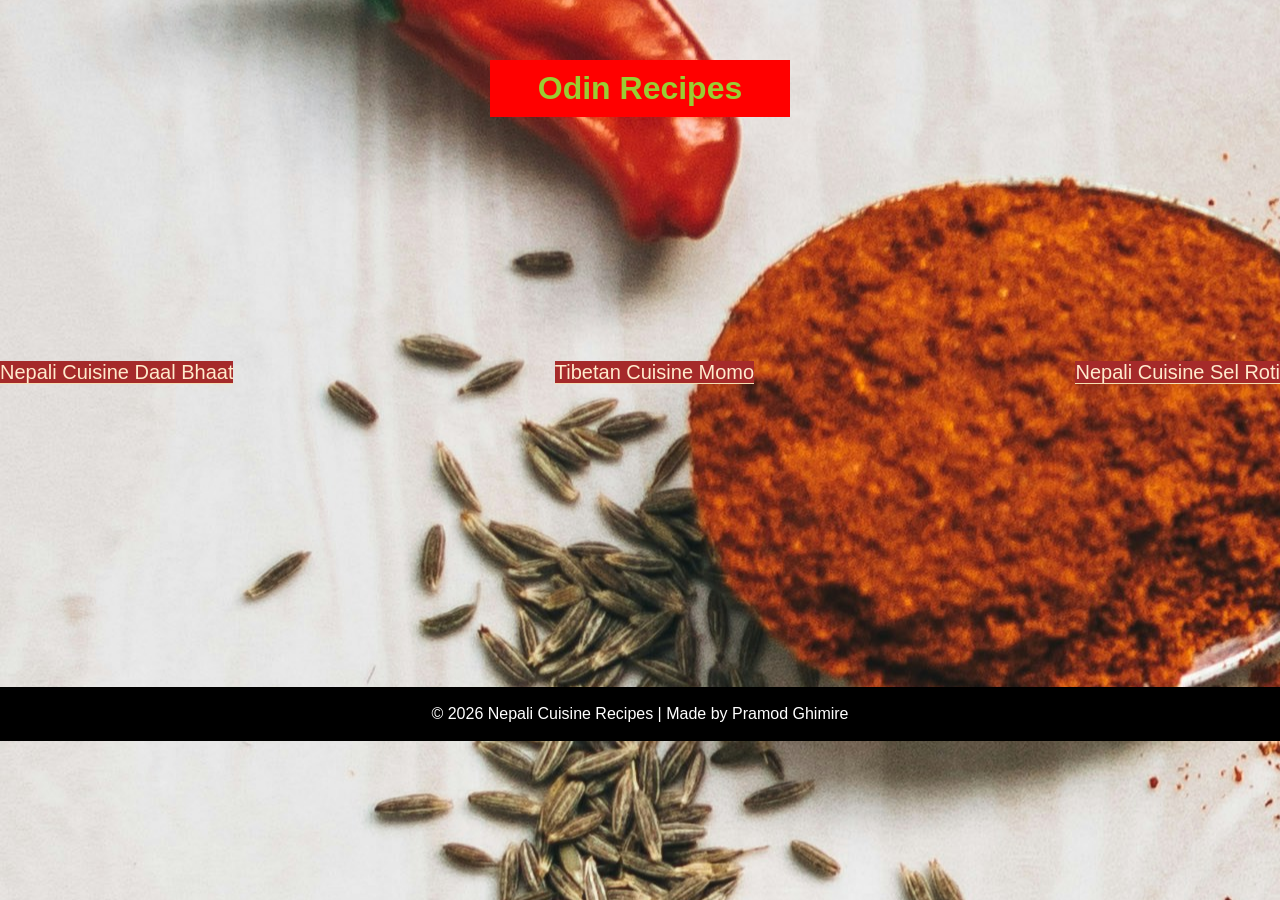
<file: index.html>
<!DOCTYPE html>
<html lang="en">
<head>
    <meta charset="UTF-8">
    <meta name="viewport" content="width=device-width, initial-scale=1.0">
    <link rel="stylesheet" href="./CSS/style.css">
    <title>Odin-recipes</title>
</head>
<body>

 <h1 class="heading">Odin Recipes</h1>
<ul class="container">
    <li class="item1"><a href="./recipes/daalbhaat.html" target="_blank">Nepali Cuisine Daal Bhaat</a></li>
    <li class="item2"><a href="./recipes/momo.html" target="_blank">Tibetan Cuisine Momo</a></li>
    <li class="item3"><a href="./recipes/selroti.html" target="_blank">Nepali Cuisine Sel Roti</a></li>
</ul>
    <footer>
  <p>&copy; 2026 Nepali Cuisine Recipes | Made by Pramod Ghimire</p>
</footer>
</body>
</html>
</file>
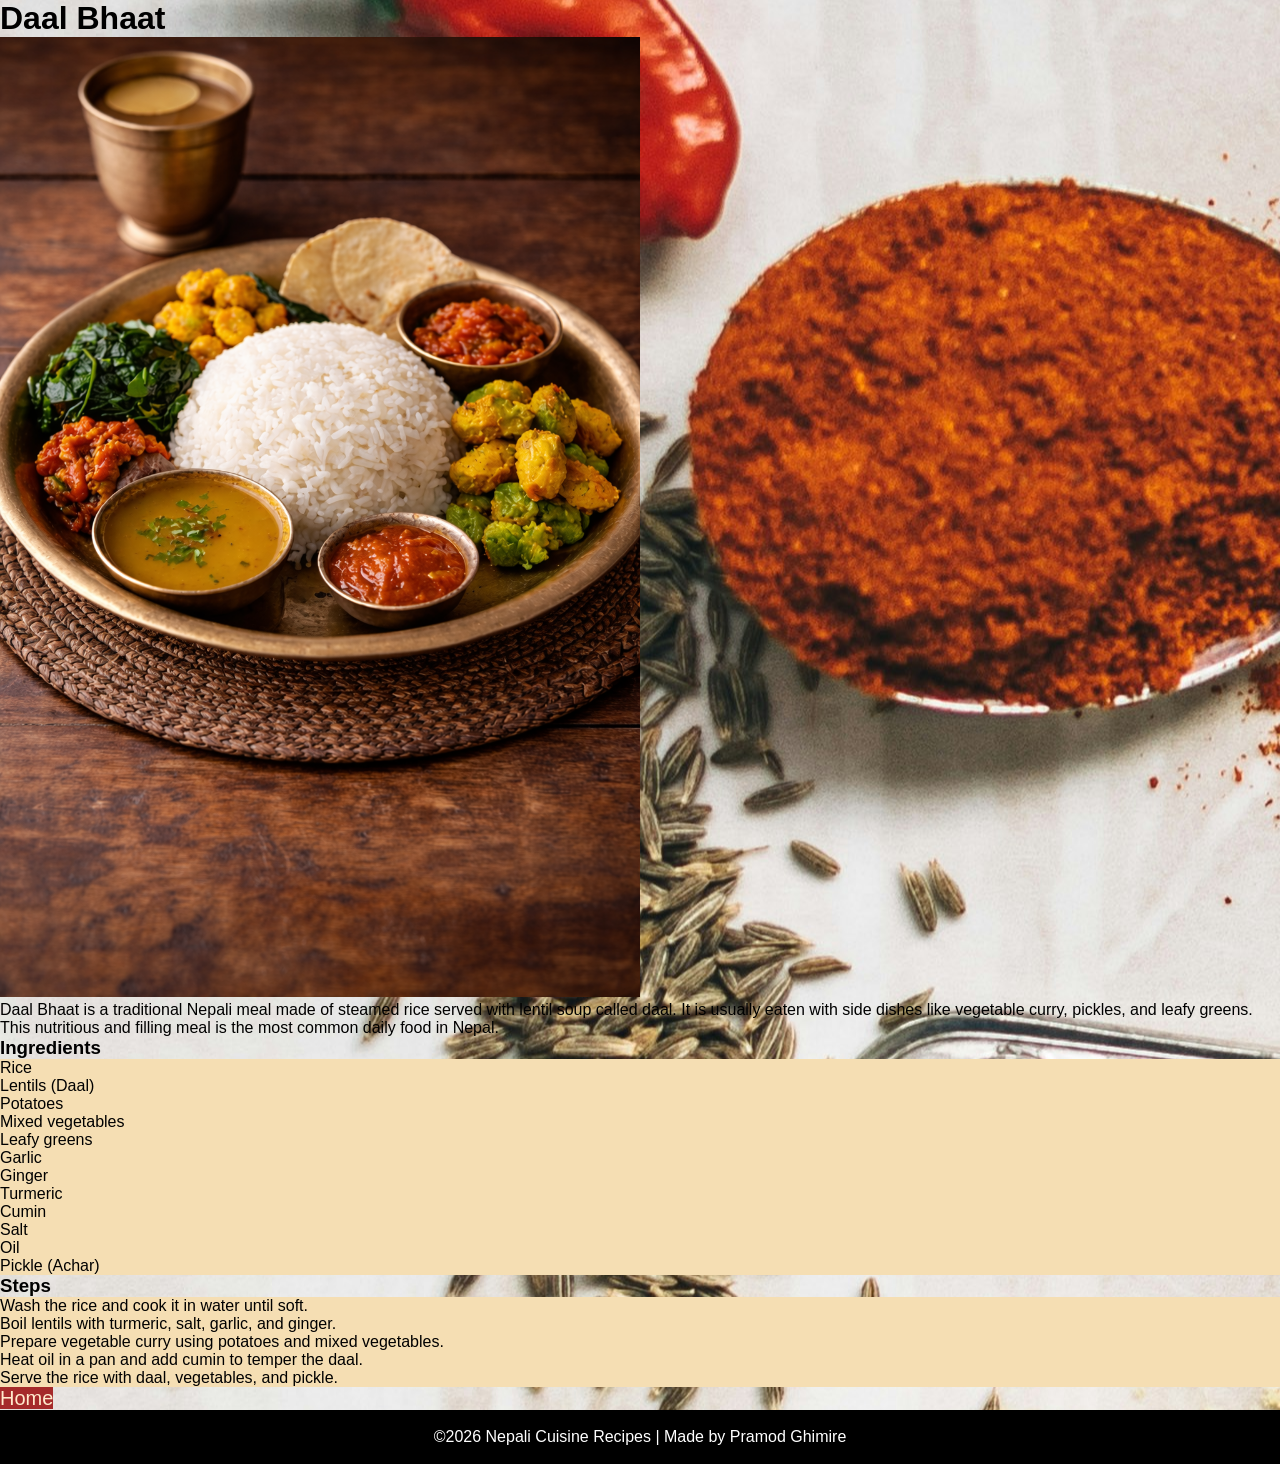
<file: recipes/daalbhaat.html>
<!DOCTYPE html>
<html lang="en">
<head>
    <meta charset="UTF-8">
    <meta name="viewport" content="width=device-width, initial-scale=1.0">
    <link rel="stylesheet" href="../CSS/style.css">
    <title>Daal Bhaat</title>
</head>
<body>
    <h1>Daal Bhaat</h1>
<img src="../images/rice.png" alt="Nepali Cuisine image" width="50%">

<p>Daal Bhaat is a traditional Nepali meal made of steamed rice served with lentil soup called daal. It is usually eaten with side dishes like vegetable curry, pickles, and leafy greens. This nutritious and filling meal is the most common daily food in Nepal.

    <h3>Ingredients</h3>
<ul>
  <li>Rice</li>
  <li>Lentils (Daal)</li>
  <li>Potatoes</li>
  <li>Mixed vegetables</li>
  <li>Leafy greens</li>
  <li>Garlic</li>
  <li>Ginger</li>
  <li>Turmeric</li>
  <li>Cumin</li>
  <li>Salt</li>
  <li>Oil</li>
  <li>Pickle (Achar)</li>
</ul>

<h3>Steps</h3>
<ol>
  <li>Wash the rice and cook it in water until soft.</li>
  <li>Boil lentils with turmeric, salt, garlic, and ginger.</li>
  <li>Prepare vegetable curry using potatoes and mixed vegetables.</li>
  <li>Heat oil in a pan and add cumin to temper the daal.</li>
  <li>Serve the rice with daal, vegetables, and pickle.</li>
</ol>
</p>
    <a href="../index.html">Home</a>

    <footer>
  <p> &copy;2026 Nepali Cuisine Recipes | Made by Pramod Ghimire</p>
</footer>
</body>
</html>
</file>
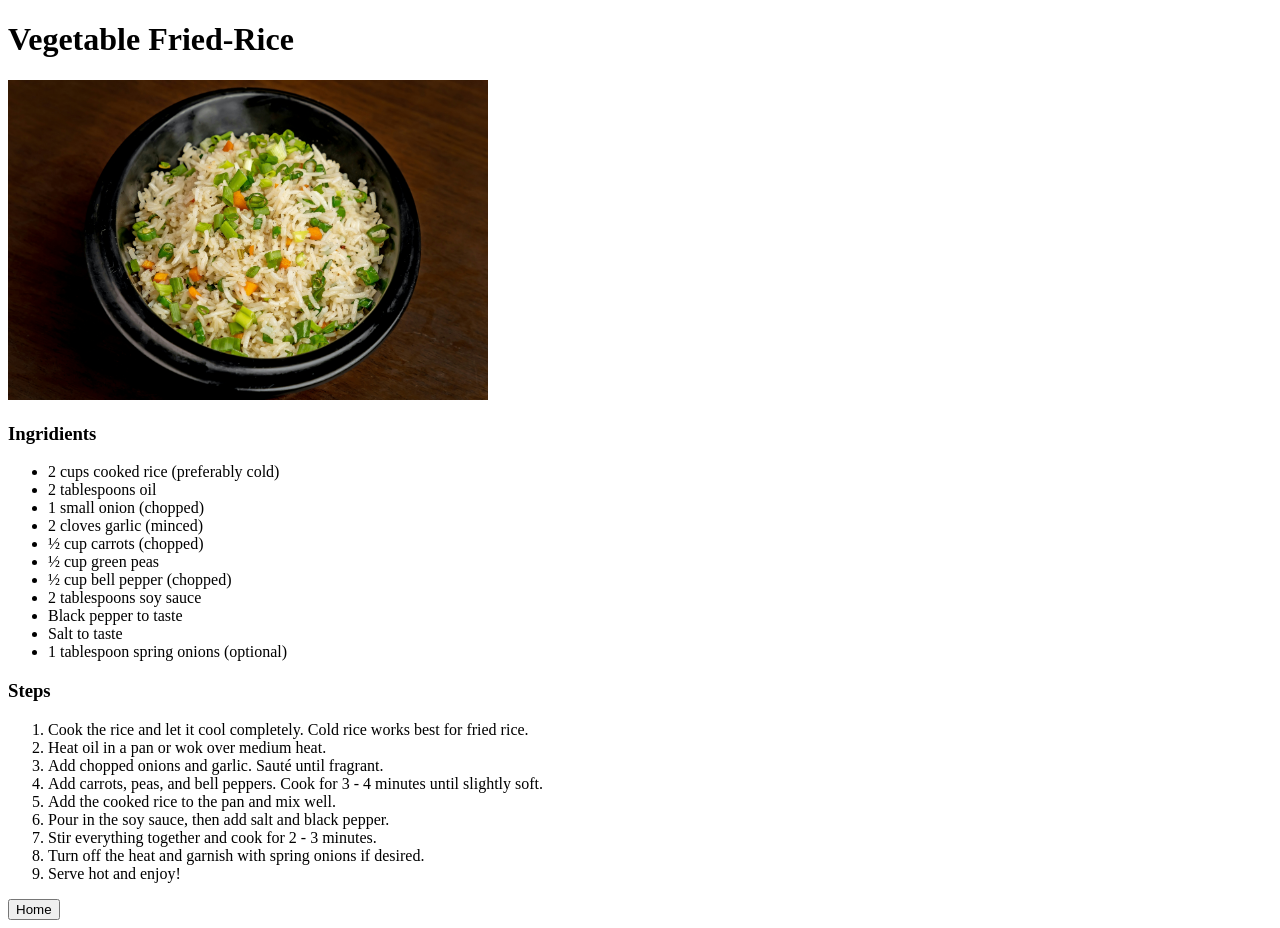
<file: recipes/fried-rice.html>
<!DOCTYPE html>
<html lang="en">
<head>
    <meta charset="UTF-8">
    <meta name="viewport" content="width=device-width, initial-scale=1.0">
    <title>Vegetable Fried-Rice | Odin-Recipes</title>
</head>
<body>
    <h1>Vegetable Fried-Rice</h1>
    <img src="../images/herry-shani.jpg" alt="fried-rice image" width="480">
    <br />
<h3>Ingridients</h3>
<ul>
<li>2 cups cooked rice (preferably cold)</li>
<li>2 tablespoons oil</li>
<li>1 small onion (chopped)</li>
<li>2 cloves garlic (minced)</li>
<li>½ cup carrots (chopped)</li>
<li>½ cup green peas</li>
<li>½ cup bell pepper (chopped) </li>
<li>2 tablespoons soy sauce </li>
<li>Black pepper to taste</li>
<li>Salt to taste</li>
<li>1 tablespoon spring onions (optional)</li>
</ul>

<h3>Steps</h3>
<ol>

<li>Cook the rice and let it cool completely. Cold rice works best for fried rice.
</li>
<li>Heat oil in a pan or wok over medium heat.</li>
<li>Add chopped onions and garlic. Sauté until fragrant.</li>
<li>Add carrots, peas, and bell peppers. Cook for 3 - 4 minutes until slightly soft.</li>
<li>Add the cooked rice to the pan and mix well.</li>
<li>Pour in the soy sauce, then add salt and black pepper.
</li>
<li>Stir everything together and cook for 2 - 3 minutes.</li>

<li> Turn off the heat and garnish with spring onions if desired.
</li>
<li>Serve hot and enjoy!</li>
</ol>
    <a href="../index.html"><button>Home</button></a>
</body>
</html>
</file>
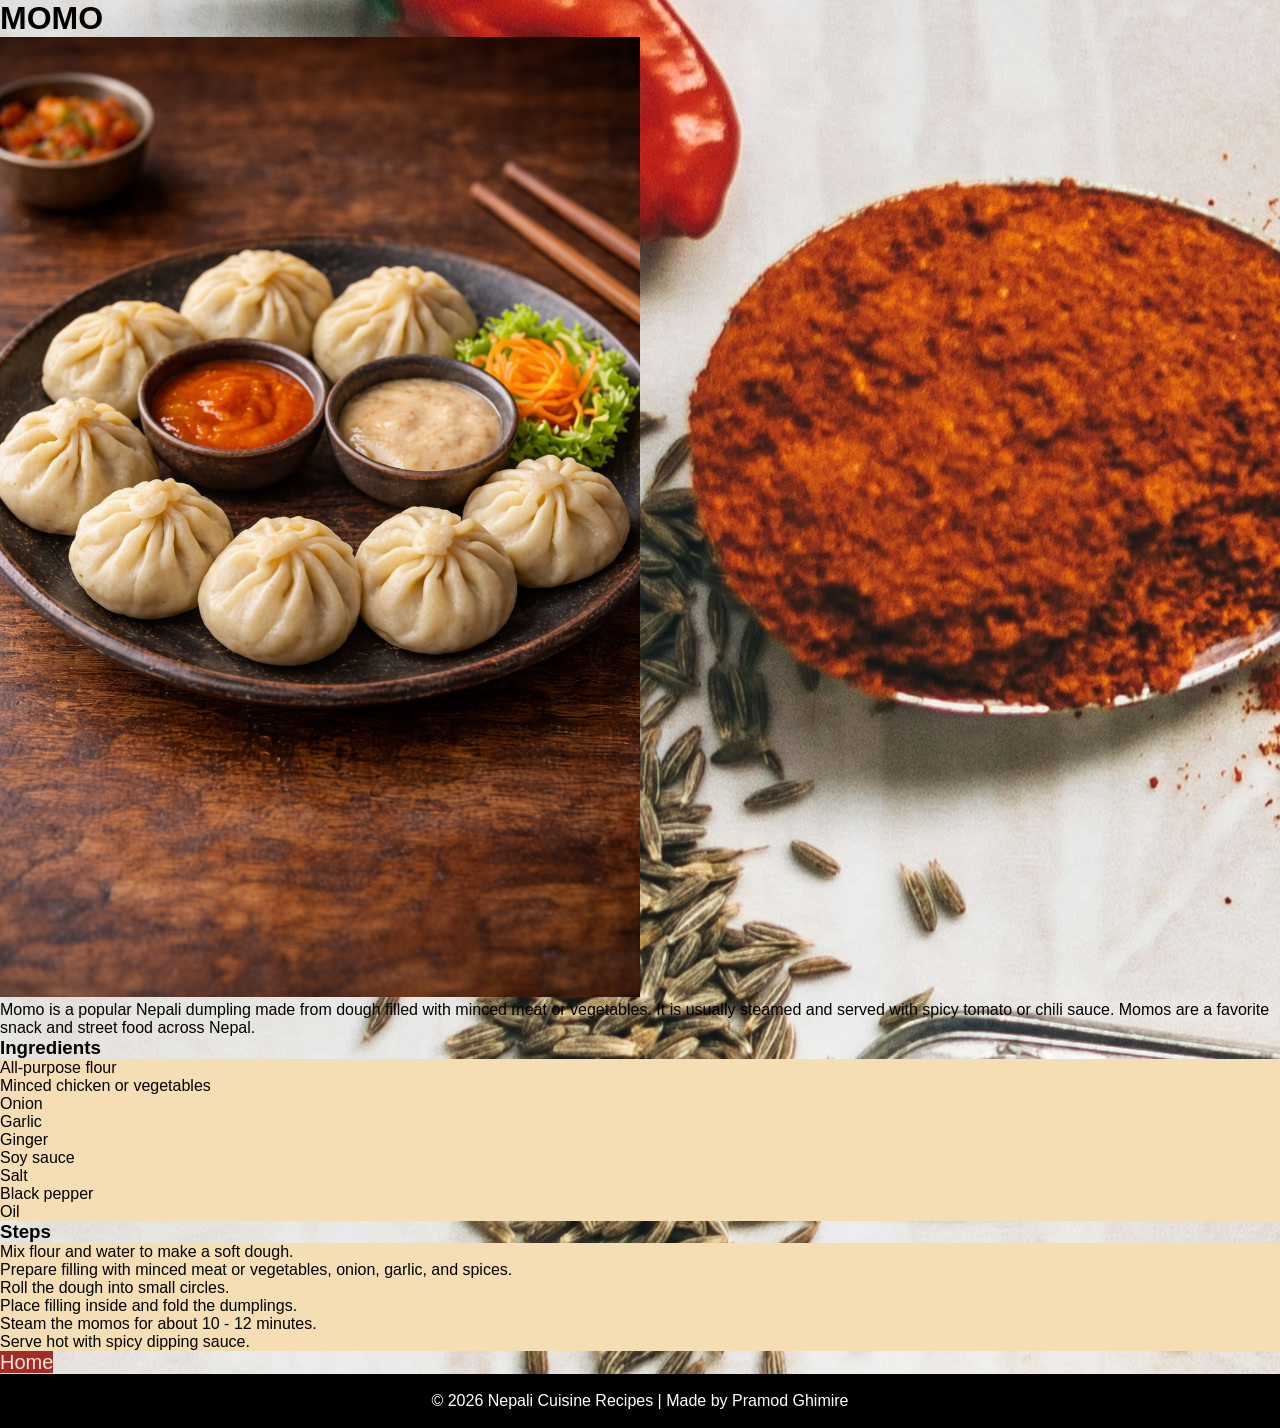
<file: recipes/momo.html>
<!DOCTYPE html>
<html lang="en">
<head>
    <meta charset="UTF-8">
    <meta name="viewport" content="width=device-width, initial-scale=1.0">
    <link rel="stylesheet" href="../CSS/style.css">
    <title>MOMO</title>
</head>
<body>

    <h1>MOMO</h1>

    <img src="../images/momo.png" alt="Tibetian cuisine Momo" width="50%">
<p>Momo is a popular Nepali dumpling made from dough filled with minced meat or vegetables. It is usually steamed and served with spicy tomato or chili sauce. Momos are a favorite snack and street food across Nepal.</p> 

  <h3>Ingredients</h3>
<ul>
  <li>All-purpose flour</li>
  <li>Minced chicken or vegetables</li>
  <li>Onion</li>
  <li>Garlic</li>
  <li>Ginger</li>
  <li>Soy sauce</li>
  <li>Salt</li>
  <li>Black pepper</li>
  <li>Oil</li>
</ul>

<h3>Steps</h3>
<ol>
  <li>Mix flour and water to make a soft dough.</li>
  <li>Prepare filling with minced meat or vegetables, onion, garlic, and spices.</li>
  <li>Roll the dough into small circles.</li>
  <li>Place filling inside and fold the dumplings.</li>
  <li>Steam the momos for about 10 - 12 minutes.</li>
  <li>Serve hot with spicy dipping sauce.</li>
</ol>
    <a href="../index.html">Home</a>
    
    <footer>
  <p>&copy;  2026 Nepali Cuisine Recipes | Made by Pramod Ghimire</p>
</footer>
    
</body>
</html>
</file>
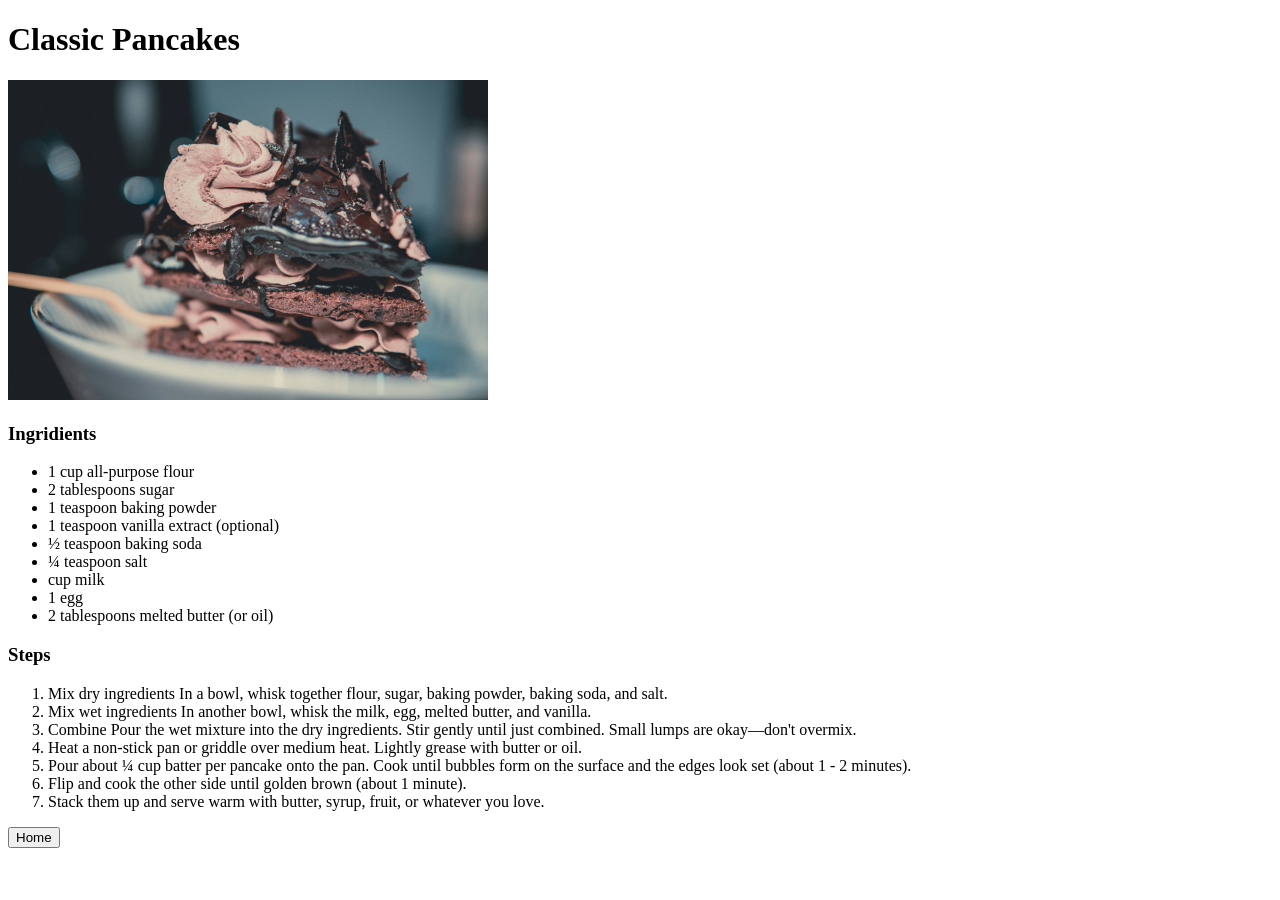
<file: recipes/pancakes.html>
<!DOCTYPE html>
<html lang="en">
<head>
    <meta charset="UTF-8">
    <meta name="viewport" content="width=device-width, initial-scale=1.0">
    <title>Classic Pancakes | Odin-Recipes</title>
</head>
<body>
    <h1>Classic Pancakes</h1>

    <img src="../images/vaishnav-chogale.jpg" alt="Classic Pancakes" width="480">
    
    <br />
<h3>Ingridients</h3>

<ul>
    <li>1 cup all-purpose flour</li>
    <li>2 tablespoons sugar</li>
    <li>1 teaspoon baking powder</li>
    <li>1 teaspoon vanilla extract (optional)</li>
    <li>½ teaspoon baking soda</li>
    <li>¼ teaspoon salt</li>
    <li>cup milk</li> 
    <li>1 egg</li>
    <li>2 tablespoons melted butter (or oil)</li>
    
</ul>
<h3>Steps</h3>

<ol>
<li>Mix dry ingredients
In a bowl, whisk together flour, sugar, baking powder, baking soda, and salt.
</li>
<li>Mix wet ingredients
In another bowl, whisk the milk, egg, melted butter, and vanilla.
</li>
<li>Combine
Pour the wet mixture into the dry ingredients. Stir gently until just combined.
Small lumps are okay—don't overmix.</li>

<li>Heat a non-stick pan or griddle over medium heat. Lightly grease with butter or oil.
</li>
<li>Pour about ¼ cup batter per pancake onto the pan.
Cook until bubbles form on the surface and the edges look set (about 1 - 2 minutes).</li>
<li>Flip and cook the other side until golden brown (about 1 minute).</li>
<li>Stack them up and serve warm with butter, syrup, fruit, or whatever you love.</li>

</ol>
    <a href="../index.html"><button>Home</button></a>
</body>
</html>
</file>
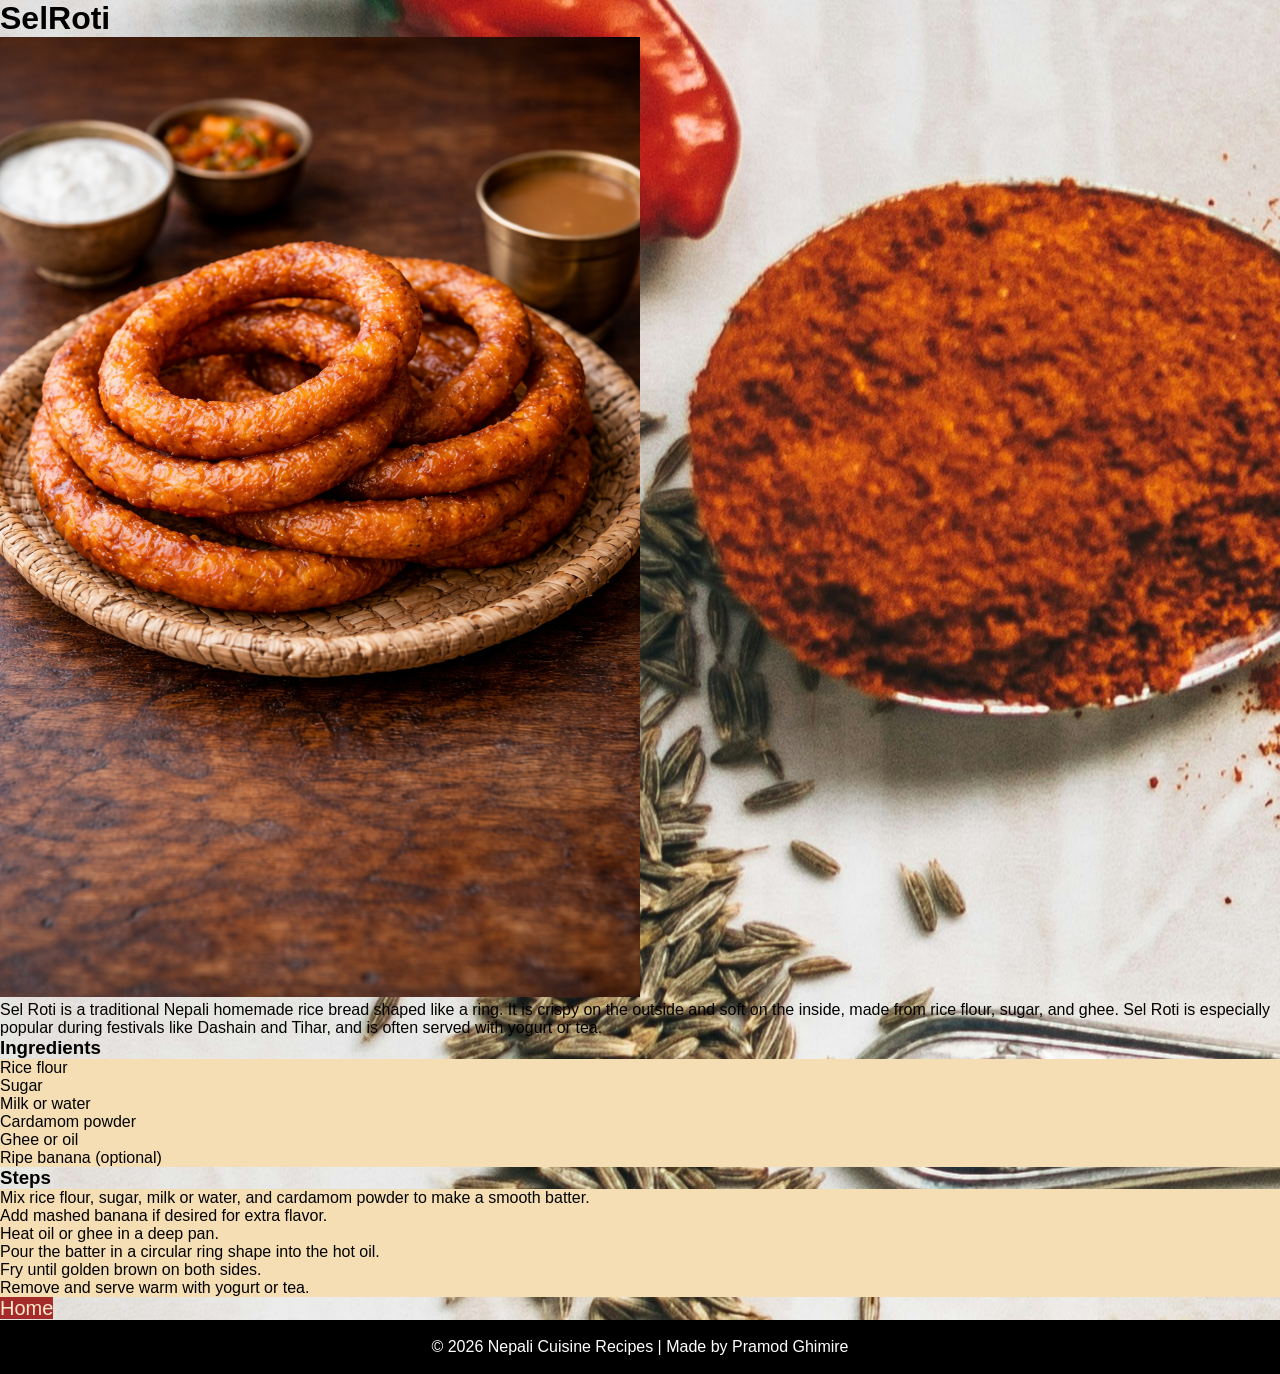
<file: recipes/selroti.html>
<!DOCTYPE html>
<html lang="en">
<head>
    <meta charset="UTF-8">
    <meta name="viewport" content="width=device-width, initial-scale=1.0">
    <link rel="stylesheet" href="../CSS/style.css">
    <title>SelRoti</title>
</head>
<body>
    <h1>SelRoti</h1>
<img src="../images/selroti.png" alt="Nepali festival cuisine made from rice flour" width="50%">

    <p>Sel Roti is a traditional Nepali homemade rice bread shaped like a ring. It is crispy on the outside and soft on the inside, made from rice flour, sugar, and ghee. Sel Roti is especially popular during festivals like Dashain and Tihar, and is often served with yogurt or tea.</p>

<h3>Ingredients</h3>
<ul>
  <li>Rice flour</li>
  <li>Sugar</li>
  <li>Milk or water</li>
  <li>Cardamom powder</li>
  <li>Ghee or oil</li>
  <li>Ripe banana (optional)</li>
</ul>

<h3>Steps</h3>
<ol>
  <li>Mix rice flour, sugar, milk or water, and cardamom powder to make a smooth batter.</li>
  <li>Add mashed banana if desired for extra flavor.</li>
  <li>Heat oil or ghee in a deep pan.</li>
  <li>Pour the batter in a circular ring shape into the hot oil.</li>
  <li>Fry until golden brown on both sides.</li>
  <li>Remove and serve warm with yogurt or tea.</li>
</ol>
  <a href="../index.html">Home</a>

    <footer>
  <p>&copy; 2026 Nepali Cuisine Recipes | Made by Pramod Ghimire</p>
</footer>

</body>
</html>
</file>
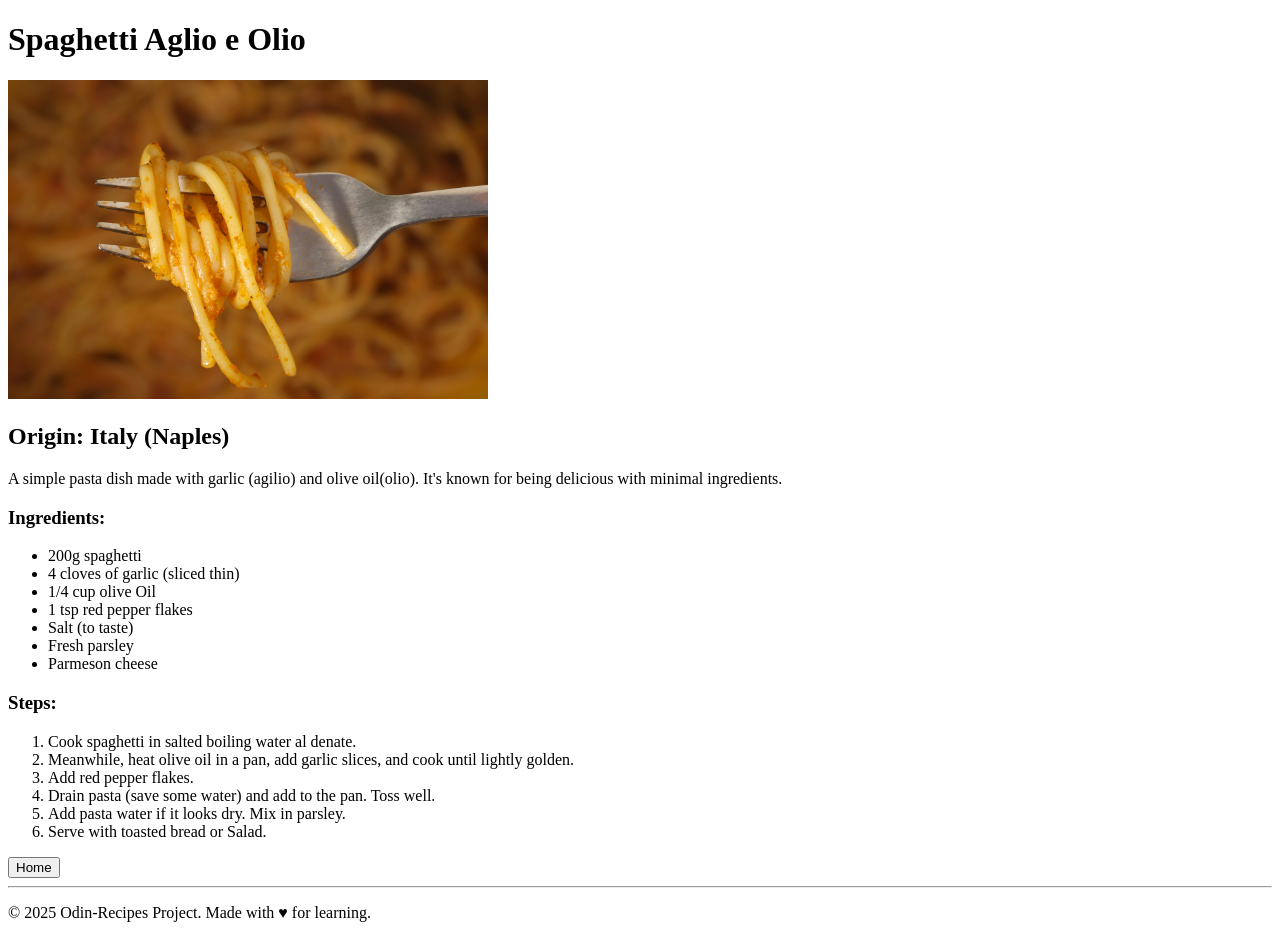
<file: recipes/spaghetti.html>
<!DOCTYPE html>
<html lang="en">
<head>
    <meta charset="UTF-8">
    <meta name="viewport" content="width=device-width, initial-scale=1.0">
    <title>Spaghetti Aglio e Olio | Odin-Recipes</title>
</head>
<body>
    <h1>Spaghetti Aglio e Olio</h1>

    <img src="../images/immo-wegmann.jpg" alt="image of Spaghetti" width="480">

    <br />

    <h2>Origin: Italy (Naples)</h2>

    <p>A simple pasta dish made with garlic (agilio) and olive oil(olio). It's known for 
        being delicious with minimal ingredients.</p>

        <h3>Ingredients:</h3>

    <ul>
        <li>200g spaghetti</li>
        <li>4 cloves of garlic (sliced thin)</li>
        <li>1/4 cup olive Oil</li>
        <li>1 tsp red pepper flakes</li>
        <li>Salt (to taste)</li>
        <li>Fresh parsley</li>
        <li>Parmeson cheese</li>
    </ul>
    <h3>Steps:</h3>

    <ol>
      <li>Cook spaghetti in salted boiling water al denate.</li>
      <li>Meanwhile, heat olive oil in a pan, add garlic slices, and cook until lightly golden.</li>
      <li>Add red pepper flakes.</li>
      <li>Drain pasta (save some water) and add to the pan. Toss well.</li>
      <li>Add pasta water if it looks dry. Mix in parsley.</li>
      <li>Serve with toasted bread or Salad.</li>
    </ol>

    <a href="../index.html"><button>Home</button></a>

    <hr />

    <footer><p>&copy; 2025 Odin-Recipes Project. Made with &hearts; for learning.</p></footer>


</body>
</html>
</file>
<file: CSS/style.css>
* {
    margin: 0;
    padding: 0;
    box-sizing: border-box;

}

body {
    font-family: "Helvetica neue", Helvetica, sans-serif;
    background-image: url("../images/background.jpg");
    background-repeat: no-repeat;
    background-attachment: fixed;
    background-position: 0%;
}

.heading {
    color:yellowgreen;
    background-color: red;
    width: 300px;
    margin:auto;
    position: relative;
    top: 60px;
    padding: 10px;
    text-align: center;

}

.container {
    height: 70vh;
    display:flex;
    justify-content: center;
    align-items:center;
    justify-content: space-between;
}

li{
    list-style-type: none;
    background-color: wheat;
    
}

footer {
    text-align: center;
    position:relative;
    bottom: 0px;
    background-color: black;
    color: white;
    padding:18px;
    text-align:center;

}
 a {
    text-decoration: none;
    background-color: brown;
    color: blanchedalmond;
    font-size: 20px;
    font-weight: 500;
 }
</file>
